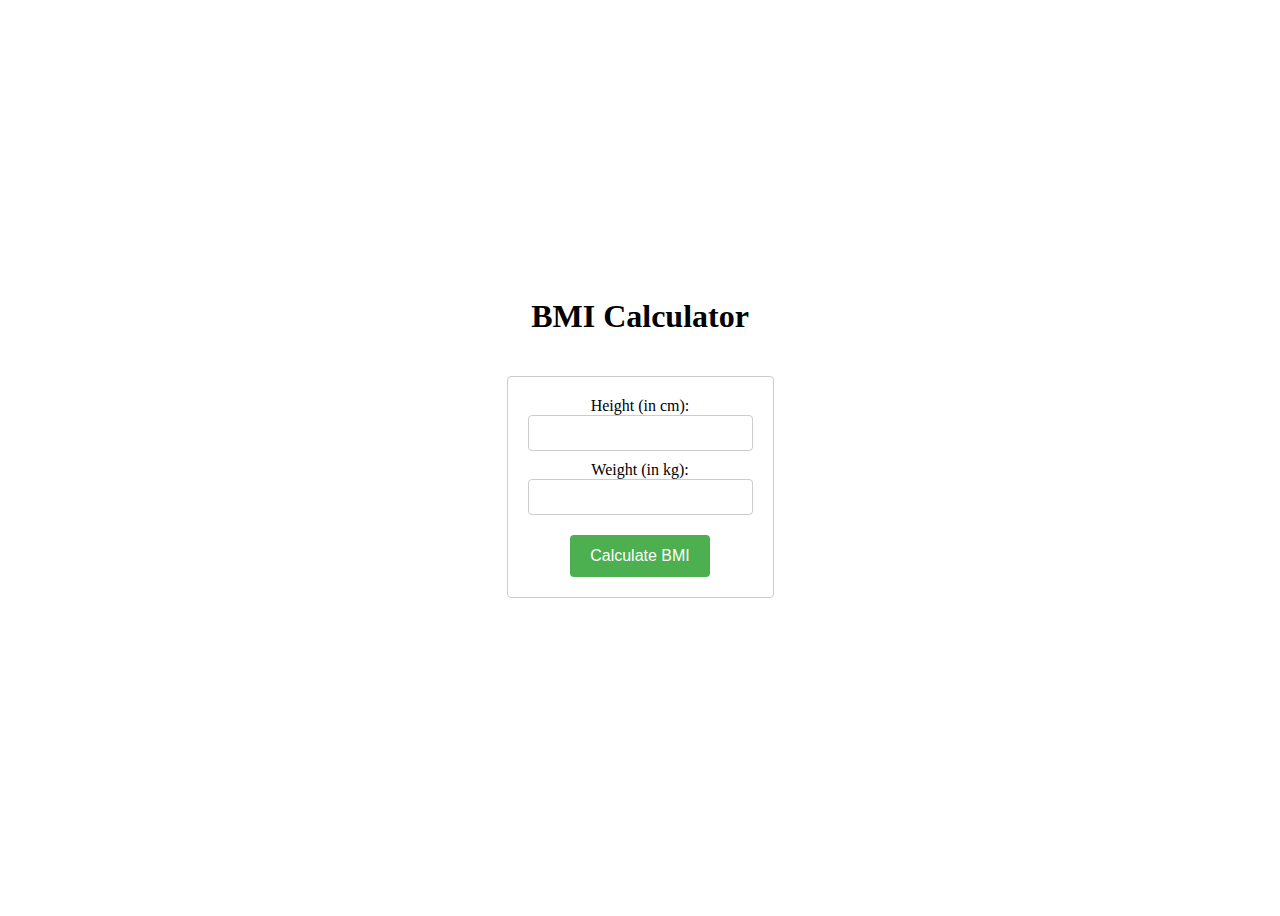
<file: index.html>
<!DOCTYPE html>
<html>
<head>
    <title>BMI Calculator</title>
    <style>
        /* CSS code goes here */
        body {
            display: flex;
            align-items: center;
            justify-content: center;
            height: 100vh;
            flex-direction: column;
        }
        h1 {
            text-align: center;
            margin-top: 0;
        }
        .calculator {
            max-width: 500px;
            padding: 20px;
            border: 1px solid #ccc;
            border-radius: 4px;
            margin: 20px;
            box-sizing: border-box;
        }
        form {
            text-align: center;
        }
        input[type="text"] {
            padding: 8px;
            font-size: 16px;
            border-radius: 4px;
            border: 1px solid #ccc;
            width: 100%;
            box-sizing: border-box;
            margin-bottom: 10px;
        }
        input[type="submit"] {
            background-color: #4CAF50;
            color: white;
            padding: 12px 20px;
            border: none;
            border-radius: 4px;
            cursor: pointer;
            font-size: 16px;
            margin-top: 10px;
        }
        input[type="submit"]:hover {
            background-color: #45a049;
        }
    </style>
</head>
<body>
    <h1 style="text-align:center">BMI Calculator</h1>
    <div class="calculator">
        <form method="POST" action="/calculate">
            <label for="height">Height (in cm):</label>
            <br>
            <input type="text" id="height" name="height" required>
            <br>
            <label for="weight">Weight (in kg):</label>
            <br>
            <input type="text" id="weight" name="weight" required>
            <br>
            <input type="submit" value="Calculate BMI">
        </form>
    </div>
</body>
</html>
</file>
